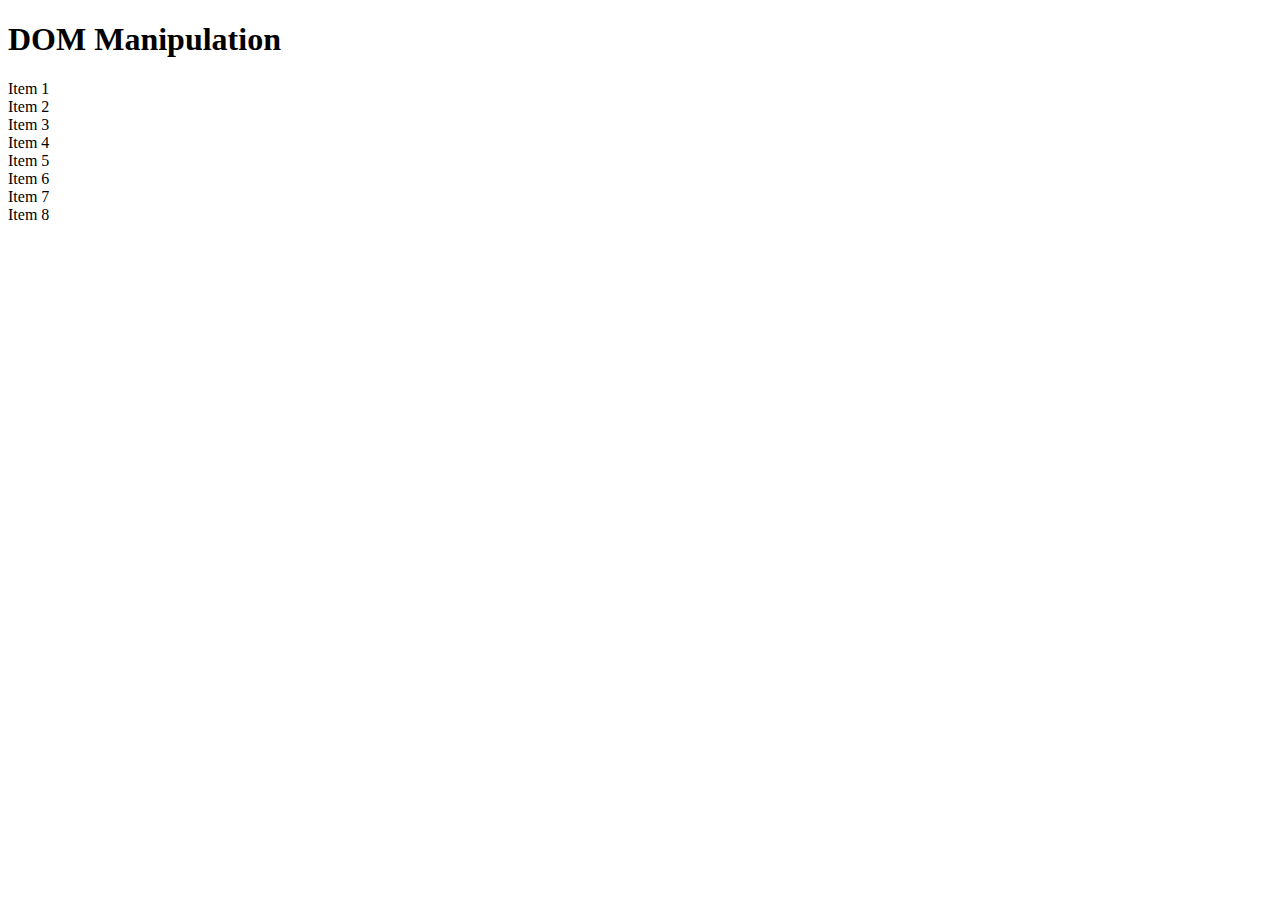
<file: Bonus_201/index.html>
<!DOCTYPE html>
<html lang="en">
	<head>
		<meta charset="UTF-8" />
		<meta name="viewport" content="width=device-width, initial-scale=1.0" />
		<title>Document</title>
	</head>
	<body>
		<header></header>
		<main id="container">
			<h1>DOM Manipulation</h1>
			<div class="div-class"></div>
			<div class="div-class"></div>
			<div class="div-class"></div>
			<div class="div-class"></div>
			<div class="div-class"></div>
			<div class="item" data-id="1">Item 1</div>
			<div class="item" data-id="2">Item 2</div>
			<div class="item" data-id="3">Item 3</div>
			<div class="item" data-id="4">Item 4</div>
			<div class="item" data-id="5">Item 5</div>
			<div class="item" data-id="6">Item 6</div>
			<div class="item" data-id="7">Item 7</div>
			<div class="item" data-id="8">Item 8</div>
		</main>
		<script src="index.js" type="module"></script>
	</body>
</html>
</file>
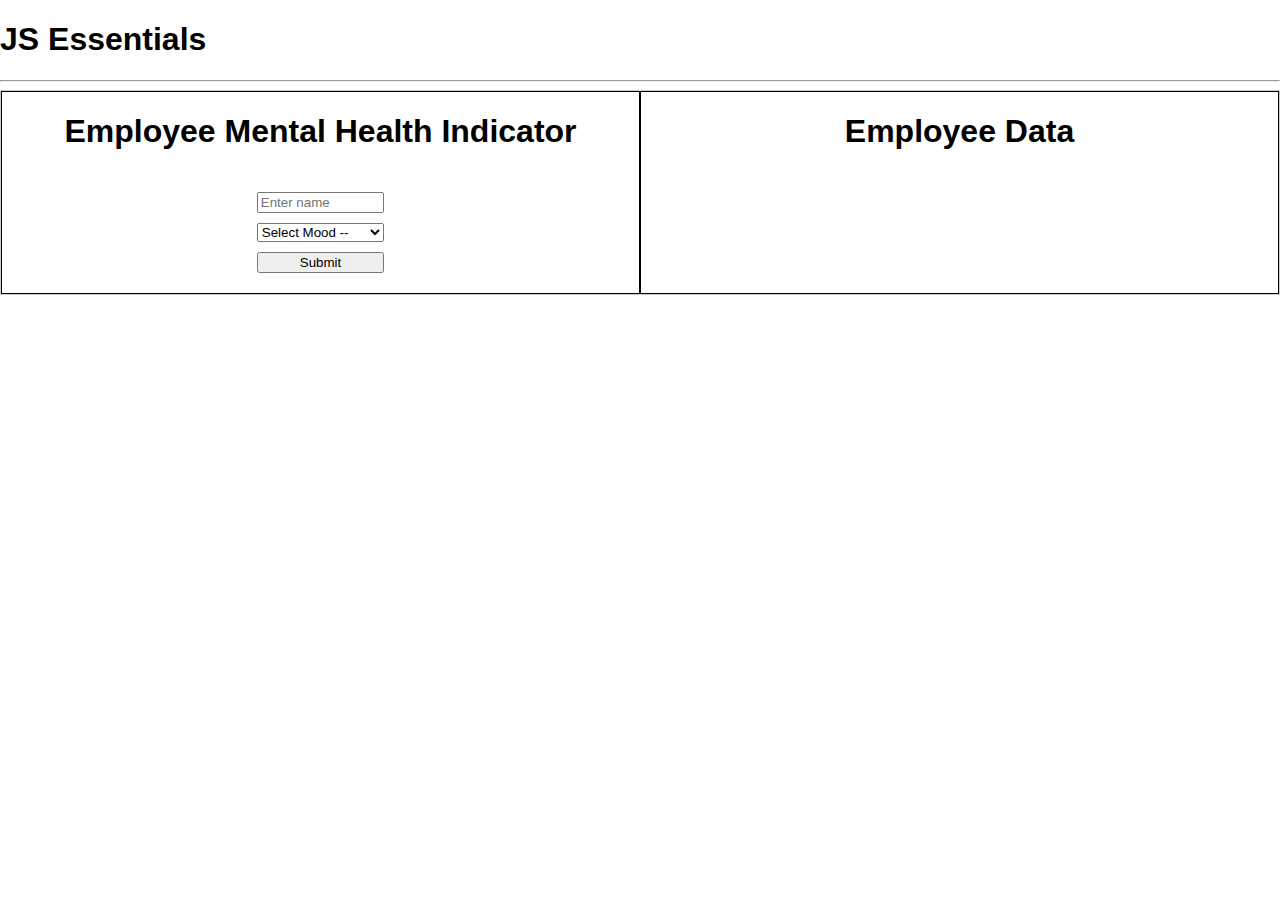
<file: Day_1/index.html>
<!DOCTYPE html>
<html lang="en">
	<head>
		<meta charset="UTF-8" />
		<meta name="viewport" content="width=device-width, initial-scale=1.0" />
		<title>Essentials_JS</title>
		<link rel="stylesheet" href="style.css" />
	</head>
	<body>
		<header>
			<h1>JS Essentials</h1>
			<hr />
		</header>
		<main id="container">
			<aside id="emp-fill-sec">
				<h1>Employee Mental Health Indicator</h1>
				<form action="">
					<input type="text" id="emp-name" placeholder="Enter name" required />
					<select name="" id="emp-mood">
						<option value="">Select Mood --</option>
						<option value="Bad">Bad</option>
						<option value="Good">Good</option>
						<option value="Great">Great</option>
					</select>
					<input type="submit" />
				</form>
			</aside>
			<aside id="dspl-sec">
				<h1>Employee Data</h1>
				<div id="emp-list"></div>
			</aside>
		</main>
		<script src="index.js"></script>
	</body>
</html>
</file>
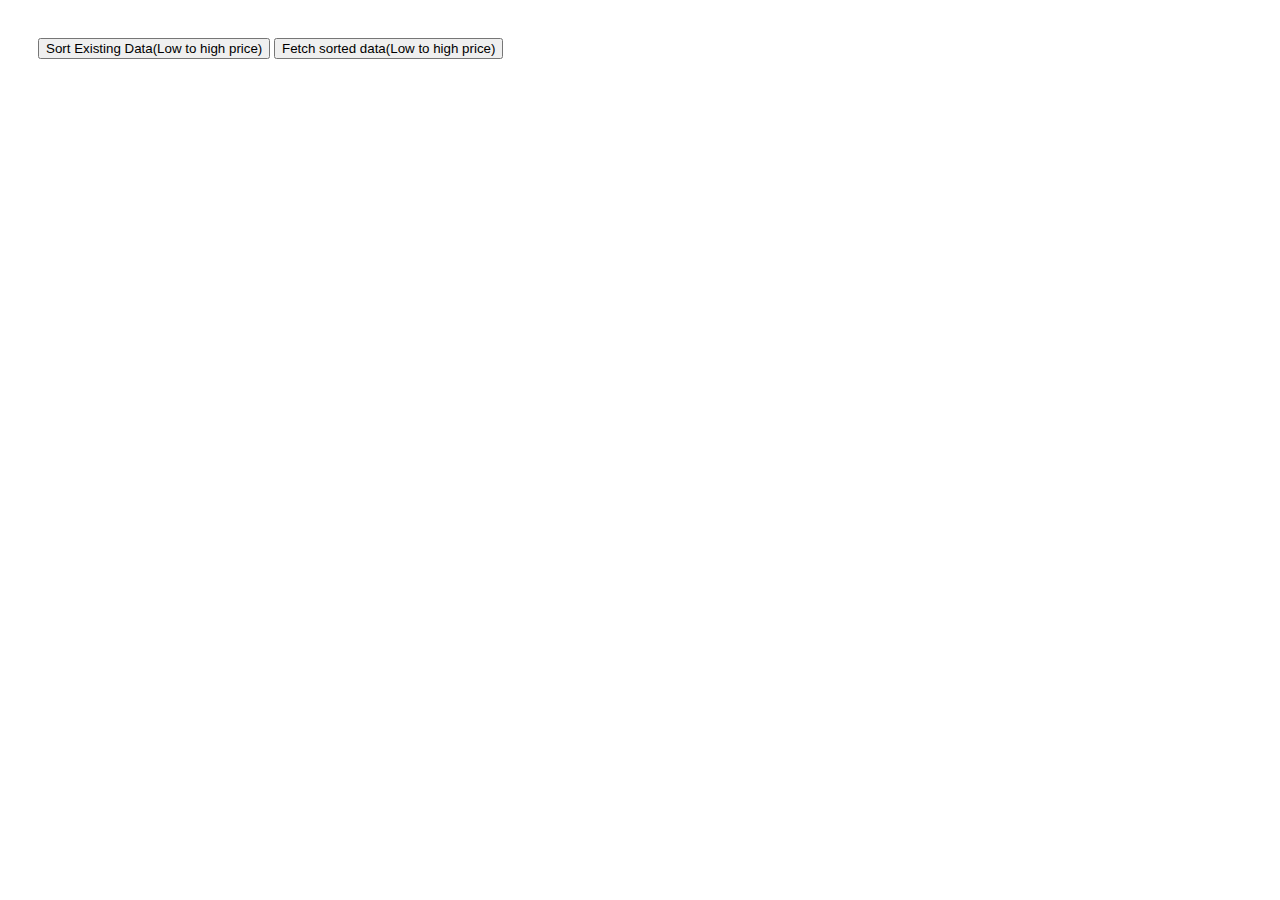
<file: Day_12/index.html>
<!DOCTYPE html>
<html>
	<head>
		<title>Parcel Sandbox</title>
		<meta charset="UTF-8" />
		<link rel="stylesheet" href="./src/styles.css" />
	</head>
	<body>
		<div id="operation">
			<button id="sort-existing-data">
				Sort Existing Data(Low to high price)
			</button>
			<button id="fetch-sorted-data">
				Fetch sorted data(Low to high price)
			</button>
		</div>
		<div id="app"></div>
		<script src="src/index.js"></script>
	</body>
</html>
</file>
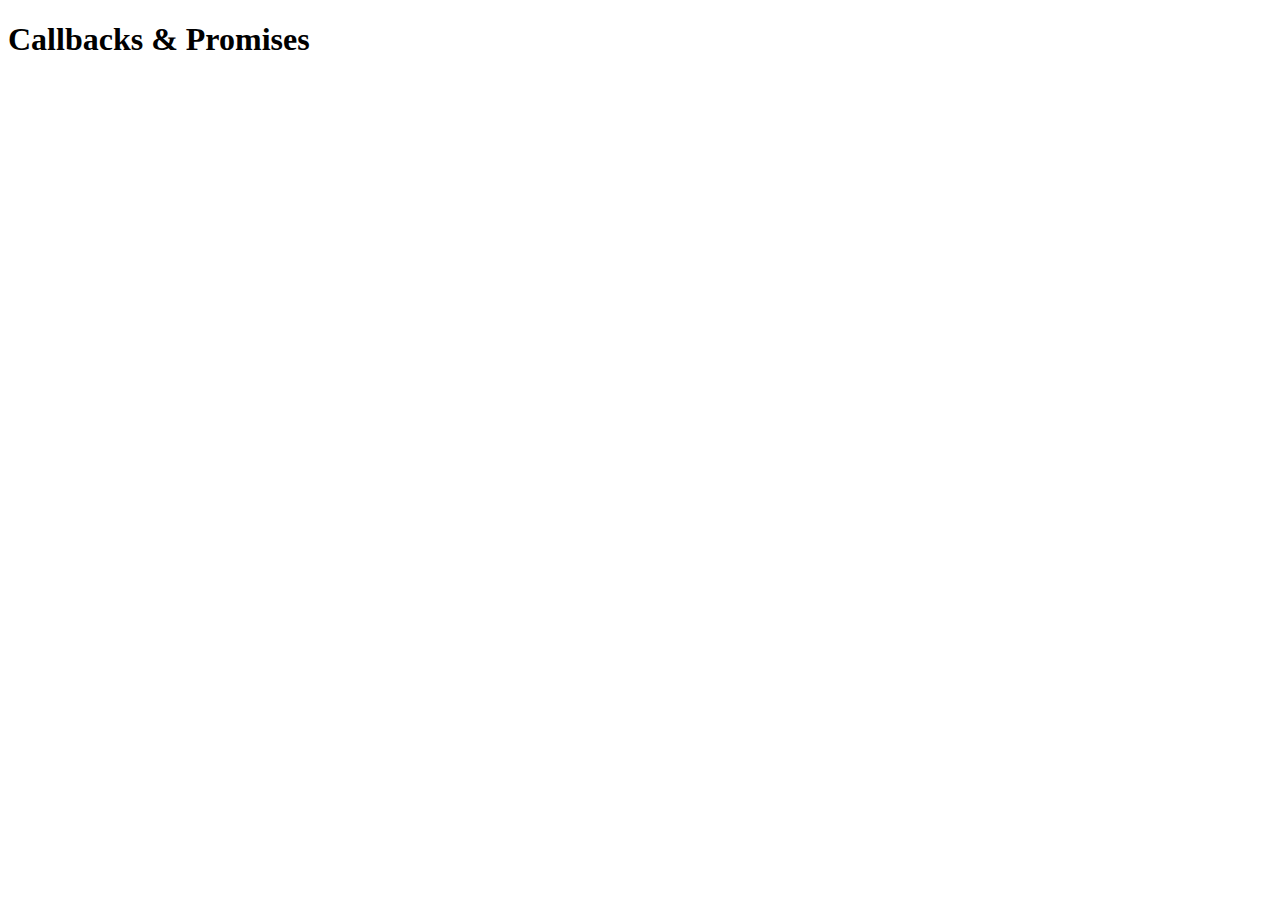
<file: Day_9/index.html>
<!DOCTYPE html>
<html lang="en">
	<head>
		<meta charset="UTF-8" />
		<meta name="viewport" content="width=device-width, initial-scale=1.0" />
		<title>Document</title>
	</head>
	<body>
		<h1>Callbacks & Promises</h1>
		<script src="index.js"></script>
	</body>
</html>
</file>
<file: Day_1/style.css>
body {
	box-sizing: border-box;
	margin: 0px;
	padding: 0px;
	font-family: Arial, Helvetica, sans-serif;
}

#container {
	border: 1px solid #ccc;
	margin: auto;
	display: flex;
}

#emp-fill-sec {
	width: 50%;
	border: 1px solid;
	text-align: center;
}

form {
	width: 20%;
	display: flex;
	flex-direction: column;
	padding: 20px;
	gap: 10px;
	margin: auto;
}

#dspl-sec {
	border: 1px solid;
	width: 50%;
	text-align: center;
}
</file>
<file: Day_12/src/styles.css>
/* general reset */
html {
  height: 100%;
  box-sizing: border-box;
  font-family: "verdana", "sans-serif";
  font-size: 15px;
  color: #1c1c1c;
}

*,
*:before,
*:after {
  box-sizing: inherit;
}

body {
  padding: 30px;
}

/* card list */
.card-list {
  background-color: antiquewhite;
  padding: 20px;
  display: flex;
  flex-wrap: wrap;
  flex-basis: 100%;
  gap: 4%;
}

.card:not(:last-child) {
  margin-bottom: 16px;
}

@media (min-width: 576px) {
  .card {
    flex-basis: 48%;
  }
}

@media (min-width: 768px) {
  .card {
    flex-basis: 100%;
  }
}

/* individual card  */
.card {
  background-color: white;
  font-size: 20px;
  padding: 15px;

  display: flex;
  flex-direction: column;
  gap: 4%;
}

.card__item:not(:last-child) {
  margin-bottom: 8px;
}

.card__img {
  margin-bottom: 8px;
  height: 120px;
}

.card__img img {
  height: 120px;
  width: 100%;
  object-fit: cover;
}

.card__link {
  font-family: "verdana", "sans-serif";
  font-size: 15px;
  color: #1c1c1c;
}

@media (min-width: 768px) {
  .card {
    flex-direction: row;
  }

  .card__img {
    flex-basis: 33%;
    margin: 0;
    height: auto;
    max-height: 120px;
  }

  .card__img img {
    height: 100%;
    width: 100%;
    object-fit: cover;
  }
}

.card__title {
  margin: 0;
  color: #1c1c1c;
  font-size: 18px;
}

.card__img {
  background-color: dodgerblue;
}

.card__description {
  font-size: 15px;
  color: #696969;
  line-height: 1.5;
}
</file>
